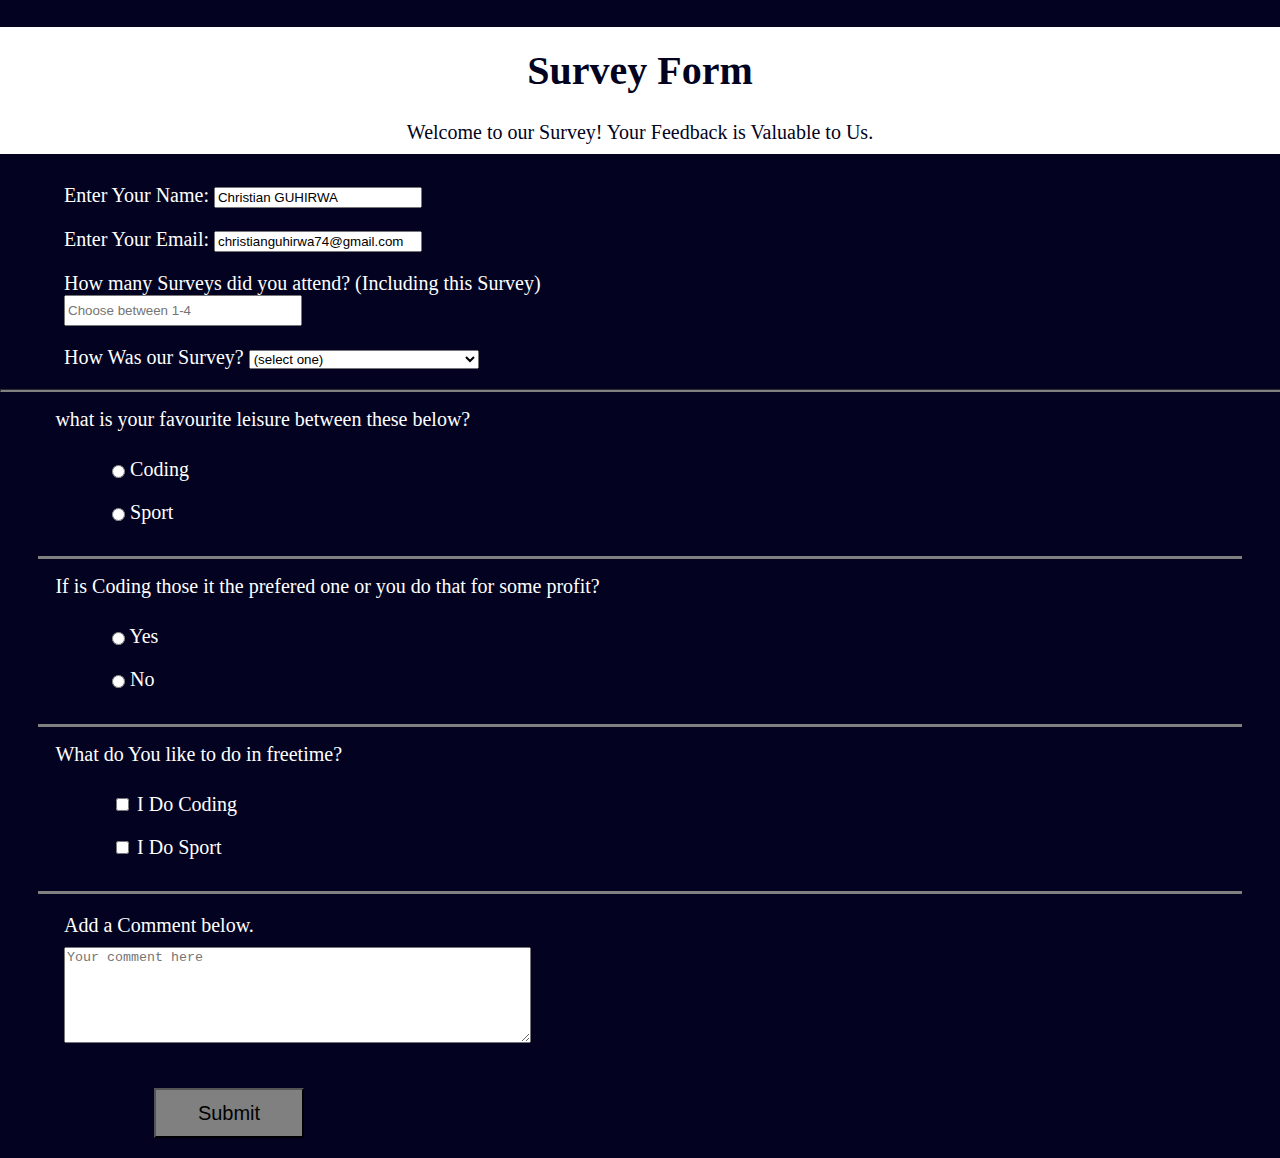
<file: survey_form/index.html>
<!DOCTYPE html>
<html lang="en">
  <head>
    <title>Survey Form</title>
    <meta charset="UTF=8">
    <link rel="stylesheet" href="styles.css">
  </head>
  <body>
    <form id="survey-form" method="post" action="https://survey-form.freecodecamp.rocks">
<header><h1 id="title">Survey Form</h1>
<p id="description">Welcome to our Survey! Your Feedback is Valuable to Us.</p></header>

<label id="name-label" for="name">Enter Your Name: <input type="text" id="name" value="Christian GUHIRWA" placeholder="Type you name here" required>
</label>

<label id="email-label" for="email"> Enter Your Email: <input type="email" id="email" value="christianguhirwa74@gmail.com" placeholder="Type your email here" required>
</label>

<label id="number-label" for="number">How many Surveys did you attend? (Including this Survey) <input type="number" id="number" min="1" max="4" placeholder="Choose between 1-4">
</label>

<label> How Was our Survey?
  <select id="dropdown">
    <option value="">(select one)</option>
    <option value="1">Interesting</option>
    <option value="2">Not Interesting</option>
  </select>
</label>
<hr>

<fieldset>
  <legend>what is your favourite leisure between these below?</legend>
<label>
  <input name="coding" type="radio" value="coding"> Coding
  </label>
<label>
  <input name="coding" type="radio" value="sport"> Sport</label> 
</fieldset>

<fieldset>
  <legend>If is Coding those it the prefered one or you do that for some profit?</legend>
<label><input name="sport" type="radio" value="yes"> Yes</label>
<label><input name="sport" type="radio" value="no"> No</label>
<label>
</fieldset>
<fieldset><legend>What do You like to do in freetime? </legend>
<label><input type="checkbox" value="coding"> I Do Coding
</label>
<label><input type="checkbox" value="sport"> I Do Sport
</label>
</fieldset>
<label for="comment"> Add a Comment below.
  <textarea id="comment" rows="6" placeholder="Your comment here"></textarea>
</label>
<label>
  <input type="submit" id="submit">
</form>
</body>
<html>
</file>
<file: survey_form/styles.css>
h1, p {text-align: center;}
 h1 {padding-top: 20px} 
 p {margin-bottom:1.5em; font-size: 20px; padding-bottom:10px; }


body{background: rgb(3, 3, 33);
color: white;
font-size: 20px; margin: 0}

label {display: block; margin: 1em 5%;}

fieldset {margin: 0.8em 3%;
border-top: none;
border-right: none;
border-left: none;
border-bottom: solid gray}

hr { width: 100%;
height: 1px;
background-color: gray;
border-color: gray}

input[type="radio"] {
  margin: 1px 0;
  vertical-align: middle;}

input, textarea, select {width: 200px;}

#number {width: 20%;
display: block;
height: 25px;}

#dropdown {width: 20%;}

input[type="radio"], input[type="checkbox"] {width: unset;}

#comment {display: block;
margin-top: 10px;
width:40%}

#comment:hover {background-color: #f0f0f0;
transition: background-color 1s ease}

#submit {background-color: gray;
border: 2px solidgray;
font-size: 20px; height: 50px;
margin-top: 25px; width: 150px; margin-left: 90px;}

#submit:hover {color: rgb(3, 3, 33);background-color: rgb(205, 205, 195);}
header {background-color: white;
color: rgb(3, 3, 33);}
</file>
